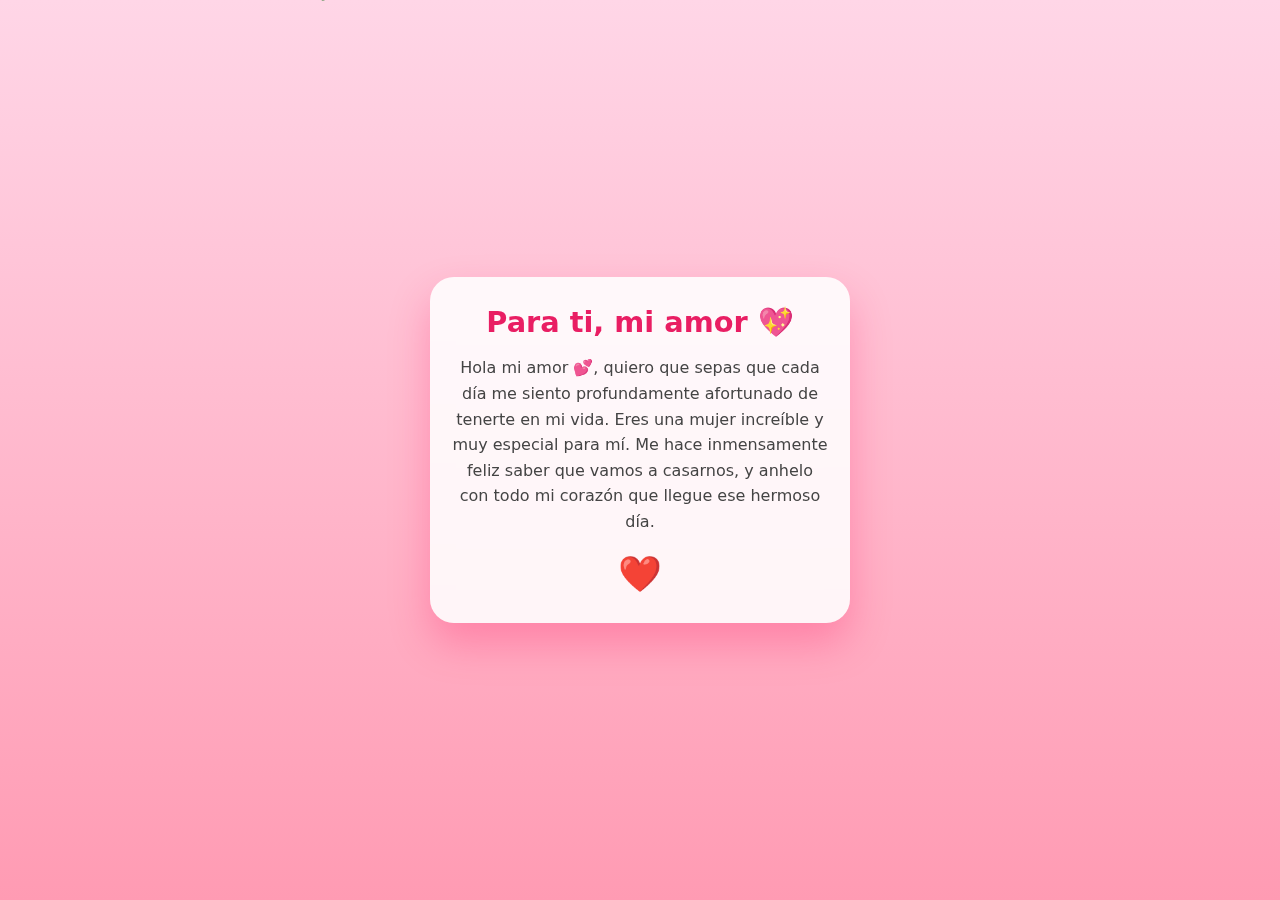
<file: Index.html>
<!DOCTYPE html>
<html lang="es">
<head>
  <meta charset="UTF-8" />
  <meta name="viewport" content="width=device-width, initial-scale=1.0" />
  <title>Para mi amor ❤️</title>
  <link rel="stylesheet" href="styles.css" />
</head>
<body>

  <div class="flowers-container" id="flowers"></div>

  <main class="card">
    <h1 class="title">Para ti, mi amor 💖</h1>

    <p class="message">
      Hola mi amor 💕, quiero que sepas que cada día me siento profundamente
      afortunado de tenerte en mi vida. Eres una mujer increíble y muy especial
      para mí. Me hace inmensamente feliz saber que vamos a casarnos, y anhelo
      con todo mi corazón que llegue ese hermoso día.
    </p>

    <div class="heart">❤️</div>
  </main>

  <script src="script.js"></script>
</body>
</html>
</file>
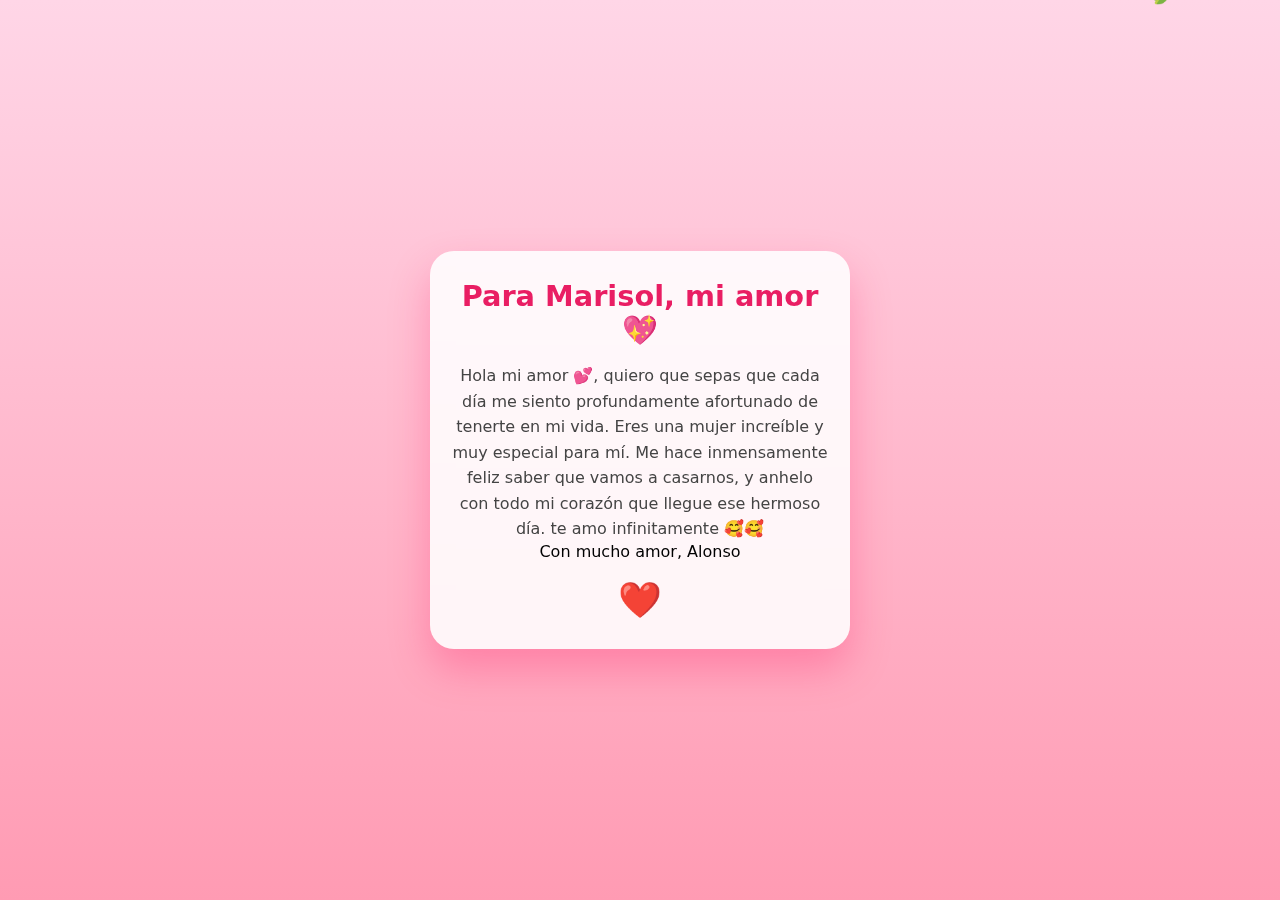
<file: index.html>
<!DOCTYPE html>
<html lang="es">
<head>
  <meta charset="UTF-8" />
  <meta name="viewport" content="width=device-width, initial-scale=1.0" />
  <title>Para mi amor ❤️</title>
  <link rel="stylesheet" href="styles.css" />
</head>
<body>

  <div class="flowers-container" id="flowers"></div>

  <main class="card">
    <h1 class="title">Para Marisol, mi amor 💖</h1>

    <p class="message">
      Hola mi amor 💕, quiero que sepas que cada día me siento profundamente
      afortunado de tenerte en mi vida. Eres una mujer increíble y muy especial
      para mí. Me hace inmensamente feliz saber que vamos a casarnos, y anhelo
      con todo mi corazón que llegue ese hermoso día. te amo infinitamente 🥰🥰
    </p>
    <p>Con mucho amor, Alonso</p>

    <div class="heart">❤️</div>
  </main>

  <script src="script.js"></script>
</body>
</html>
</file>
<file: styles.css>
* {
  box-sizing: border-box;
  margin: 0;
  padding: 0;
}

body {
  font-family: 'Segoe UI', system-ui, sans-serif;
  min-height: 100vh;
  background: linear-gradient(180deg, #ffd6e7, #ff9bb3);
  display: flex;
  align-items: center;
  justify-content: center;
  overflow: hidden;
}

.card {
  position: relative;
  z-index: 2;
  width: 90%;
  max-width: 420px;
  background: rgba(255, 255, 255, 0.88);
  backdrop-filter: blur(10px);
  border-radius: 24px;
  padding: 28px 22px;
  text-align: center;
  box-shadow: 0 20px 40px rgba(255, 0, 85, 0.25);
  animation: fadeInUp 1s ease;
}

.title {
  color: #e91e63;
  font-size: 1.8rem;
  margin-bottom: 16px;
}

.message {
  color: #444;
  line-height: 1.6;
  font-size: 1rem;
}

.heart {
  font-size: 2.2rem;
  margin-top: 18px;
  animation: heartbeat 1.5s infinite;
}

.flower {
  position: fixed;
  top: -40px;
  font-size: 24px;
  animation: fall linear forwards;
  pointer-events: none;
}

@keyframes heartbeat {
  0%, 100% { transform: scale(1); }
  50% { transform: scale(1.25); }
}

@keyframes fadeInUp {
  from {
    opacity: 0;
    transform: translateY(40px);
  }
  to {
    opacity: 1;
    transform: translateY(0);
  }
}

@keyframes fall {
  to {
    transform: translateY(110vh) rotate(360deg);
  }
}
</file>
